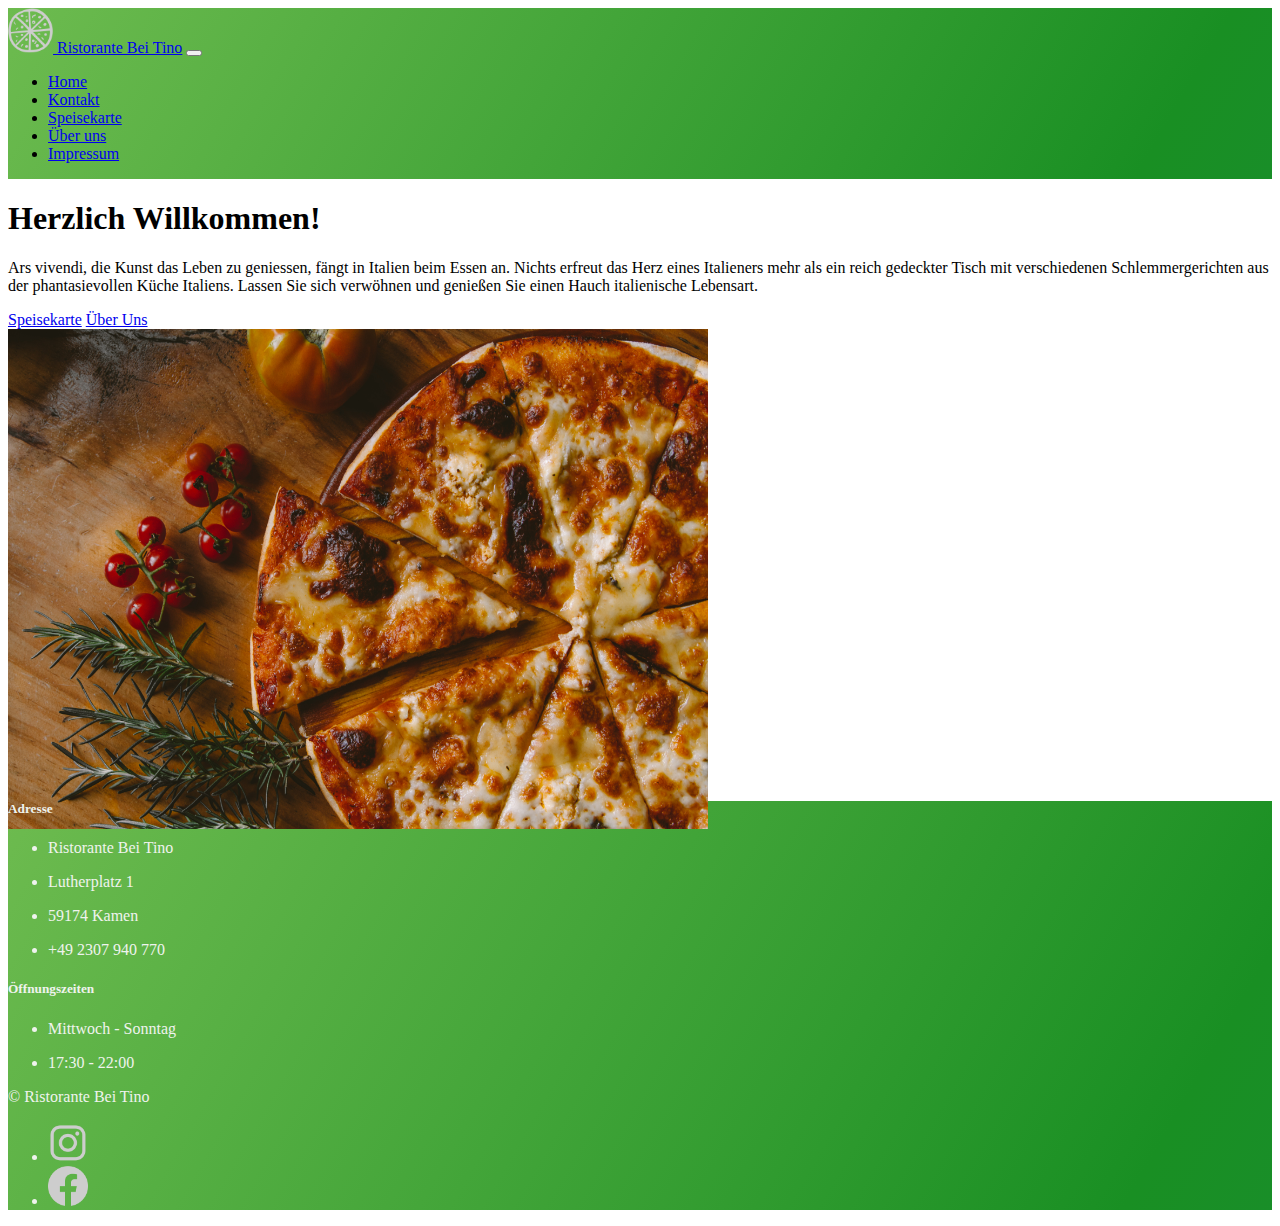
<file: index.html>
<!DOCTYPE html>
<html lang="en">
<head>
    <meta charset="UTF-8">
    <meta name="viewport" content="width=device-width, initial-scale=1.0">
    <title>Ristorante Bei Tino</title>
    <link href="https://cdn.jsdelivr.net/npm/bootstrap@5.3.1/dist/css/bootstrap.min.css" rel="stylesheet" integrity="sha384-4bw+/aepP/YC94hEpVNVgiZdgIC5+VKNBQNGCHeKRQN+PtmoHDEXuppvnDJzQIu9" crossorigin="anonymous">
    <link rel="stylesheet" href="./style.css"/>
</head>
<body>

     <!-- Navbar -->
  <section id="navbar">

    <nav class="navbar navbar-expand-lg gradient-background" data-bs-theme="dark">
        <div class="container-fluid">
          <a class="navbar-brand" href="./index.html"><img src="./images/Bild1.png" alt="pizza" height="45"> Ristorante Bei Tino</a>
          <button class="navbar-toggler" type="button" data-bs-toggle="collapse" data-bs-target="#navbarNav" aria-controls="navbarNav" aria-expanded="false" aria-label="Toggle navigation">
            <span class="navbar-toggler-icon"></span>
          </button>
          <div class="collapse navbar-collapse" id="navbarNav">
            <ul class="navbar-nav">
              <li class="nav-item">
                <a class="nav-link active" aria-current="page" href="./index.html">Home</a>
              </li>
              <li class="nav-item">
                <a class="nav-link" href="./contact.html">Kontakt</a>
              </li>
              <li class="nav-item">
                <a class="nav-link" href="./menue.html">Speisekarte</a>
              </li>              
              <li class="nav-item">
                <a class="nav-link" href="#">Über uns</a>
              </li>              
              <li class="nav-item">
                <a class="nav-link" href="#">Impressum</a>
              </li>

            </ul>
          </div>
        </div>
      </nav>

   </section>  

     <!-- Title -->
  <section id="title">

  <div class="container">
    <div class="px-4 pt-5 my-5 text-center">
        <h1 class="display-4 fw-bold text-body-emphasis">Herzlich Willkommen!</h1>
        <div class="col-lg-6 mx-auto">
          <p class="lead mb-4">Ars vivendi,

            die Kunst das Leben zu geniessen, fängt in Italien beim Essen an.
            
            Nichts erfreut das Herz eines Italieners mehr als ein reich gedeckter Tisch mit verschiedenen Schlemmergerichten aus der phantasievollen Küche Italiens.
            
            Lassen Sie sich verwöhnen und genießen Sie einen Hauch italienische Lebensart.</p>
          <div class="d-grid gap-2 d-sm-flex justify-content-sm-center mb-5">
            <a class="btn btn-success btn-lg px-4 me-sm-3" href="./menue.html" role="button">Speisekarte</a>
            <a class="btn btn-outline-success btn-lg px-4" href="#" role="button">Über Uns</a>
          </div>
        </div>
        <div class="overflow-hidden" style="max-height: 50vh;">
          <div class="container px-5">
            <img src="./images/ivan-torres-MQUqbmszGGM-unsplash.jpg" class="img-fluid border rounded-3 shadow-lg mb-4" alt="Example image" width="700" height="500" loading="lazy">
          </div>
        </div>
      </div>
    </div>     

 </section>     

     <!-- Footer -->
  <section id="Footer" class="gradient-background">


    <div class="container colorwhite">
      <footer class="py-5">
        <div class="row">
          <div class="col-6 col-md-2 mb-3">
            <h5>Adresse</h5>
            <ul class="nav flex-column">
              <li class="nav-item"><p>Ristorante Bei Tino</p></li>
              <li class="nav-item"><p>Lutherplatz 1</p></li>
              <li class="nav-item"><p>59174 Kamen</p></li>
              <li class="nav-item"><p>+49 2307 940 770</p></li>
            </ul>
          </div>
    
          <div class="col-6 col-md-2 mb-3">
            <h5>Öffnungszeiten</h5>
            <ul class="nav flex-column">
              <li class="nav-item"><p>Mittwoch - Sonntag</p></li>
              <li class="nav-item"><p>17:30 - 22:00</p></li>
            </ul>
          </div>
    
          </div>
    
        <div class="d-flex flex-column flex-sm-row justify-content-between py-4 my-4 border-top">
          <p>© Ristorante Bei Tino</p>
          <ul class="list-unstyled d-flex">
            <li class="ms-3"><a class="link-body-emphasis" href="https://www.instagram.com/ristorantetino/"><img src="./images/Instagram.png" height="40"/></a></li>
            <li class="ms-3"><a class="link-body-emphasis" href="https://www.facebook.com/sharer.php?u=https%3A%2F%2Fwww.bei-tino.de%2Fkontakt%2F"><img src="./images/Facebook.png" height="40"/></a></li>
          </ul>
        </div>
      </footer>
    </div>
      


</section>

 <script src="https://cdn.jsdelivr.net/npm/bootstrap@5.3.1/dist/js/bootstrap.bundle.min.js" integrity="sha384-HwwvtgBNo3bZJJLYd8oVXjrBZt8cqVSpeBNS5n7C8IVInixGAoxmnlMuBnhbgrkm" crossorigin="anonymous"></script>
</body>
</html>
</file>
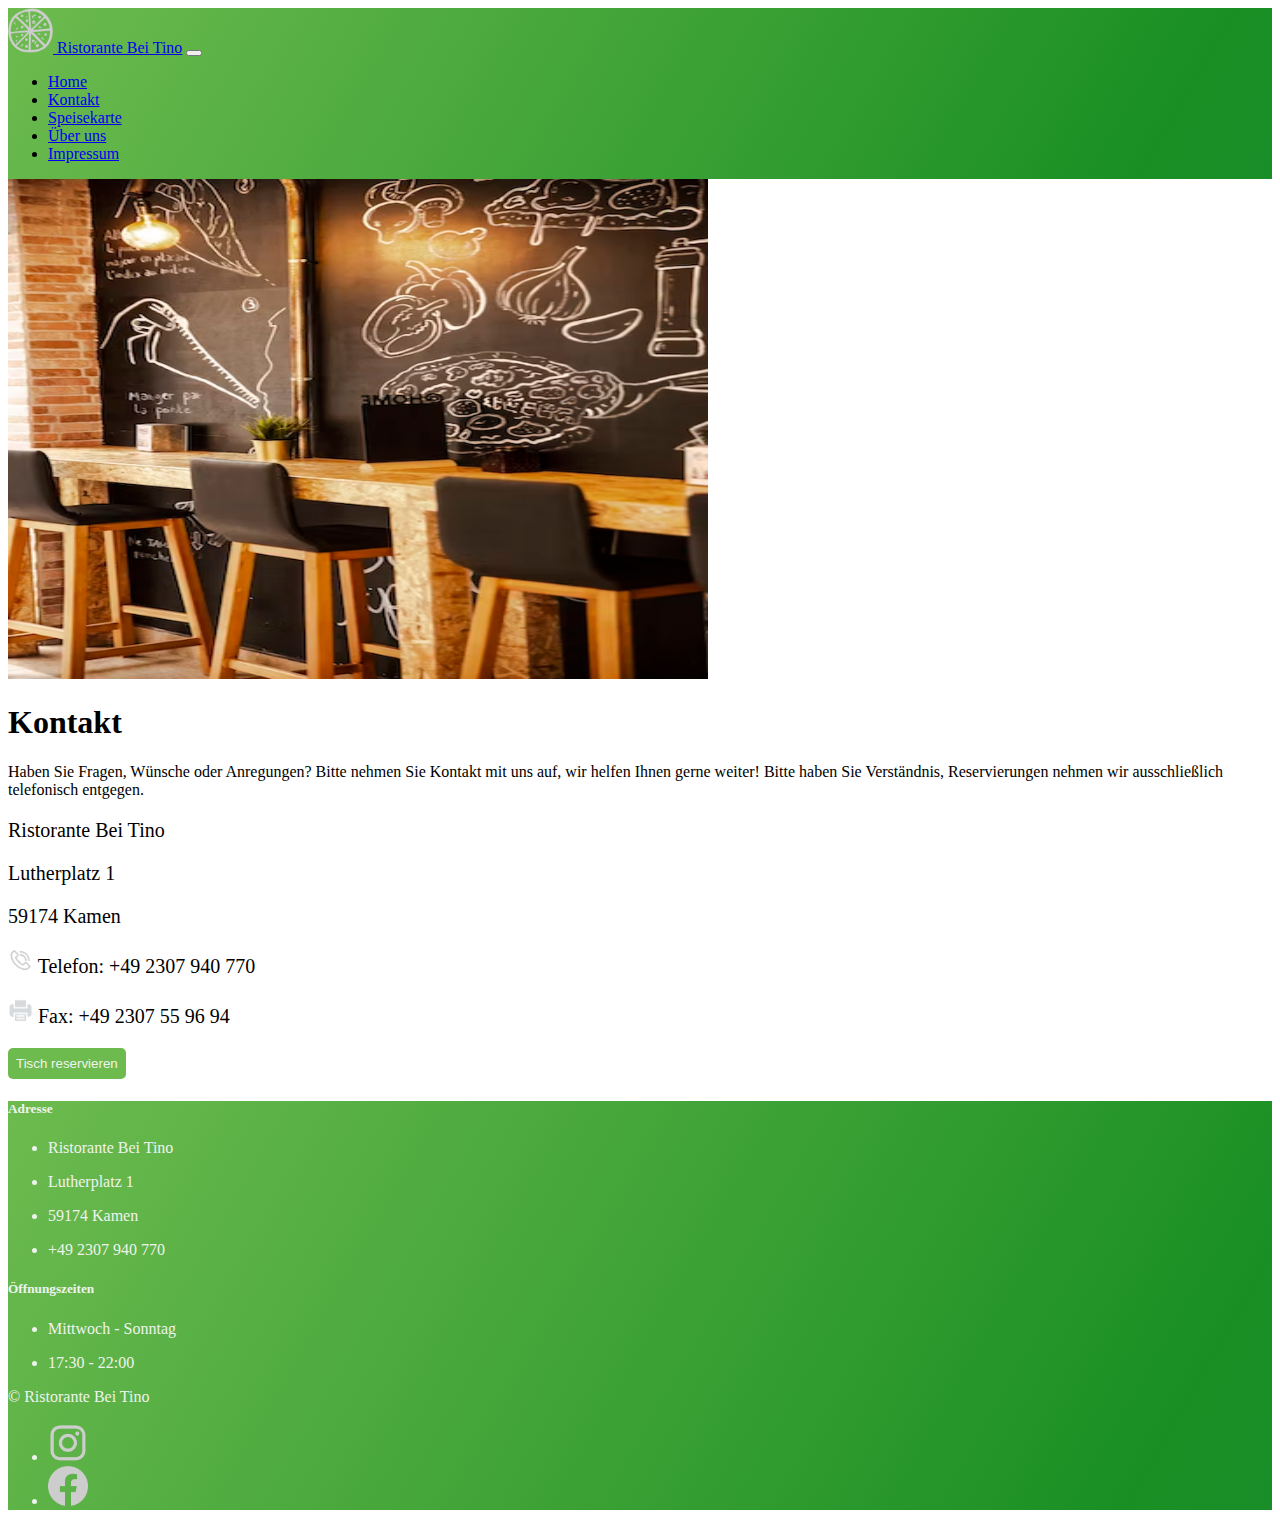
<file: contact.html>
<!DOCTYPE html>
<html lang="en">
<head>
    <meta charset="UTF-8">
    <meta name="viewport" content="width=device-width, initial-scale=1.0">
    <title>Kontakt</title>
    <link href="https://cdn.jsdelivr.net/npm/bootstrap@5.3.1/dist/css/bootstrap.min.css" rel="stylesheet" integrity="sha384-4bw+/aepP/YC94hEpVNVgiZdgIC5+VKNBQNGCHeKRQN+PtmoHDEXuppvnDJzQIu9" crossorigin="anonymous">
    <link rel="stylesheet" href="./style.css"/>
</head>
<body>
 
     <!-- Navbar -->
     <section id="navbar">

        <nav class="navbar navbar-expand-lg gradient-background" data-bs-theme="dark">
            <div class="container-fluid">
              <a class="navbar-brand" href="#"><img src="./images/Bild1.png" alt="pizza" height="45"> Ristorante Bei Tino</a>
              <button class="navbar-toggler" type="button" data-bs-toggle="collapse" data-bs-target="#navbarNav" aria-controls="navbarNav" aria-expanded="false" aria-label="Toggle navigation">
                <span class="navbar-toggler-icon"></span>
              </button>
              <div class="collapse navbar-collapse" id="navbarNav">
                <ul class="navbar-nav">
                  <li class="nav-item">
                    <a class="nav-link"  href="./index.html">Home</a>
                  </li>
                  <li class="nav-item">
                    <a class="nav-link active" aria-current="page" href="./contact.html">Kontakt</a>
                  </li>
                  <li class="nav-item">
                    <a class="nav-link" href="./menue.html">Speisekarte</a>
                  </li>              
                  <li class="nav-item">
                    <a class="nav-link" href="#">Über uns</a>
                  </li>              
                  <li class="nav-item">
                    <a class="nav-link" href="#">Impressum</a>
                  </li>
    
                </ul>
              </div>
            </div>
          </nav>
    
       </section>  

     <!-- Main -->   
     <section id="Main">

      <div class="container"> 
        <div class="row flex-lg-row-reverse align-items-center g-5 py-5">
            <div class="col-10 col-sm-8 col-lg-6">
              <img src="./images/photo-1542018508502-daaee0fb76c2.avif" class="d-block mx-lg-auto img-fluid" alt="Pizzeria" width="700" height="500" loading="lazy">
            </div>
            <div class="col-lg-6">
              <h1 class="display-5 fw-bold text-body-emphasis lh-1 mb-3">Kontakt</h1>
              <p class="lead">

                Haben Sie Fragen, Wünsche oder Anregungen? Bitte nehmen Sie Kontakt mit uns auf, wir helfen Ihnen gerne weiter!
                
                Bitte haben Sie Verständnis, Reservierungen nehmen wir ausschließlich telefonisch entgegen.

                <div class="mt-5 px-0 container">
                    <div class="column align-items-center">
                      <div class="col-lg-4 col-sm-12">
                        <p>Ristorante Bei Tino</p>
                      </div>
                      <div class="col-lg-4 col-sm-12">
                        <p>Lutherplatz 1</p>
                      </div>
                      <div class="col-lg-4 col-sm-12">
                        <p>59174 Kamen</p>
                      </div>
                      <div class="col-lg-5 col-sm-12">
                        <p><img src="./images/Phone.png" height="25px"/> Telefon: +49 2307 940 770</p>
                      </div>
                      <div class="col-lg-5 col-sm-12">
                        <p><img src="./images/Fax.png" height="25px"/> Fax: +49 2307 55 96 94</p>
                      <!--Open the Modal-->
                      <button id="btn" class="buttonReserve">Tisch reservieren</button>
                      <!-- The Modal -->
                      <div id="modalReserve" class="modal">
                      <!-- Modal Content-->
                      <div class="modalContent">
                        <span class="close">&times;</span>
                        <p class="firstText">ONLINE RESERVIEREN</p>
                        <p>Ristorante Bei Tino® Kamen</p>
<!--                         <form autocomplete="on"> -->
                          <div>
                        <label for ="fname">Vorname:</label>
                        <input class="fName" type="text" id="fname" name="fname">
                          </div>
                        <br><br>
                        <div>
                        <label for ="lname">Nachname:</label>
                        <input class="lName" type="text" id="lname" name="lname">
                        </div>
                        <br><br>
                        <div>
                        <label for="phone">Telefonnummer:</label>
                        <input class="phone" type="tel" id="phone" name="phone" autocomplete="tel">
                        </div>
                        <br><br>
                        <div>
                        <label for="email">E-Mail:</label>
                        <input class="email" type="email" id="email" name="email" autocomplete="email">
                        </div>
                        <br><br>
                        <label for="quantity">Anzahl:</label>
                        <input class="quantity" type="number" id="quantity" name="quantity" min="1" max="30">
                        <br><br>
                        <input id="btnReserve" type="submit" class="buttonReserve" value="Reservieren">
<!--                       </form> -->
                      </div>
                      </div>
                      <!-- The Modal 1 -->
                      <div id="modalReserved" class="modal">
                      <!-- Modal Content 1-->
                      <div class="modalContent">
                        <span class="close">&times;</span>
                        <p class="secondText">Vielen Dank für Ihre Reservierung!</p>
                        <br><br>
                        <input id="btnClose" type="submit" class="buttonReserve" value="Schließen">
                      </div>
                    </div>
                    </div> 
                  </div> 
                </p>
            </div>
          </div>
        </div>     


     </section>
    
         <!-- Footer -->
         <section id="Footer" class="gradient-background">


            <div class="container colorwhite">
              <footer class="py-5">
                <div class="row">
                  <div class="col-6 col-md-2 mb-3">
                    <h5>Adresse</h5>
                    <ul class="nav flex-column">
                      <li class="nav-item"><p>Ristorante Bei Tino</p></li>
                      <li class="nav-item"><p>Lutherplatz 1</p></li>
                      <li class="nav-item"><p>59174 Kamen</p></li>
                      <li class="nav-item"><p>+49 2307 940 770</p></li>
                    </ul>
                  </div>
            
                  <div class="col-6 col-md-2 mb-3">
                    <h5>Öffnungszeiten</h5>
                    <ul class="nav flex-column">
                      <li class="nav-item"><p>Mittwoch - Sonntag</p></li>
                      <li class="nav-item"><p>17:30 - 22:00</p></li>
                    </ul>
                  </div>
            
                  </div>
            
                <div class="d-flex flex-column flex-sm-row justify-content-between py-4 my-4 border-top">
                  <p>© Ristorante Bei Tino</p>
                  <ul class="list-unstyled d-flex">
                    <li class="ms-3"><a class="link-body-emphasis" href="https://www.instagram.com/ristorantetino/"><img src="./images/Instagram.png" height="40"/></a></li>
                    <li class="ms-3"><a class="link-body-emphasis" href="https://www.facebook.com/sharer.php?u=https%3A%2F%2Fwww.bei-tino.de%2Fkontakt%2F"><img src="./images/Facebook.png" height="40"/></a></li>
                  </ul>
                </div>
              </footer>
            </div>
              
        
        
        </section>      
    
<script src="https://cdn.jsdelivr.net/npm/bootstrap@5.3.1/dist/js/bootstrap.bundle.min.js" integrity="sha384-HwwvtgBNo3bZJJLYd8oVXjrBZt8cqVSpeBNS5n7C8IVInixGAoxmnlMuBnhbgrkm" crossorigin="anonymous"></script>
<script src="index.js"></script>
</body>
</html>
</file>
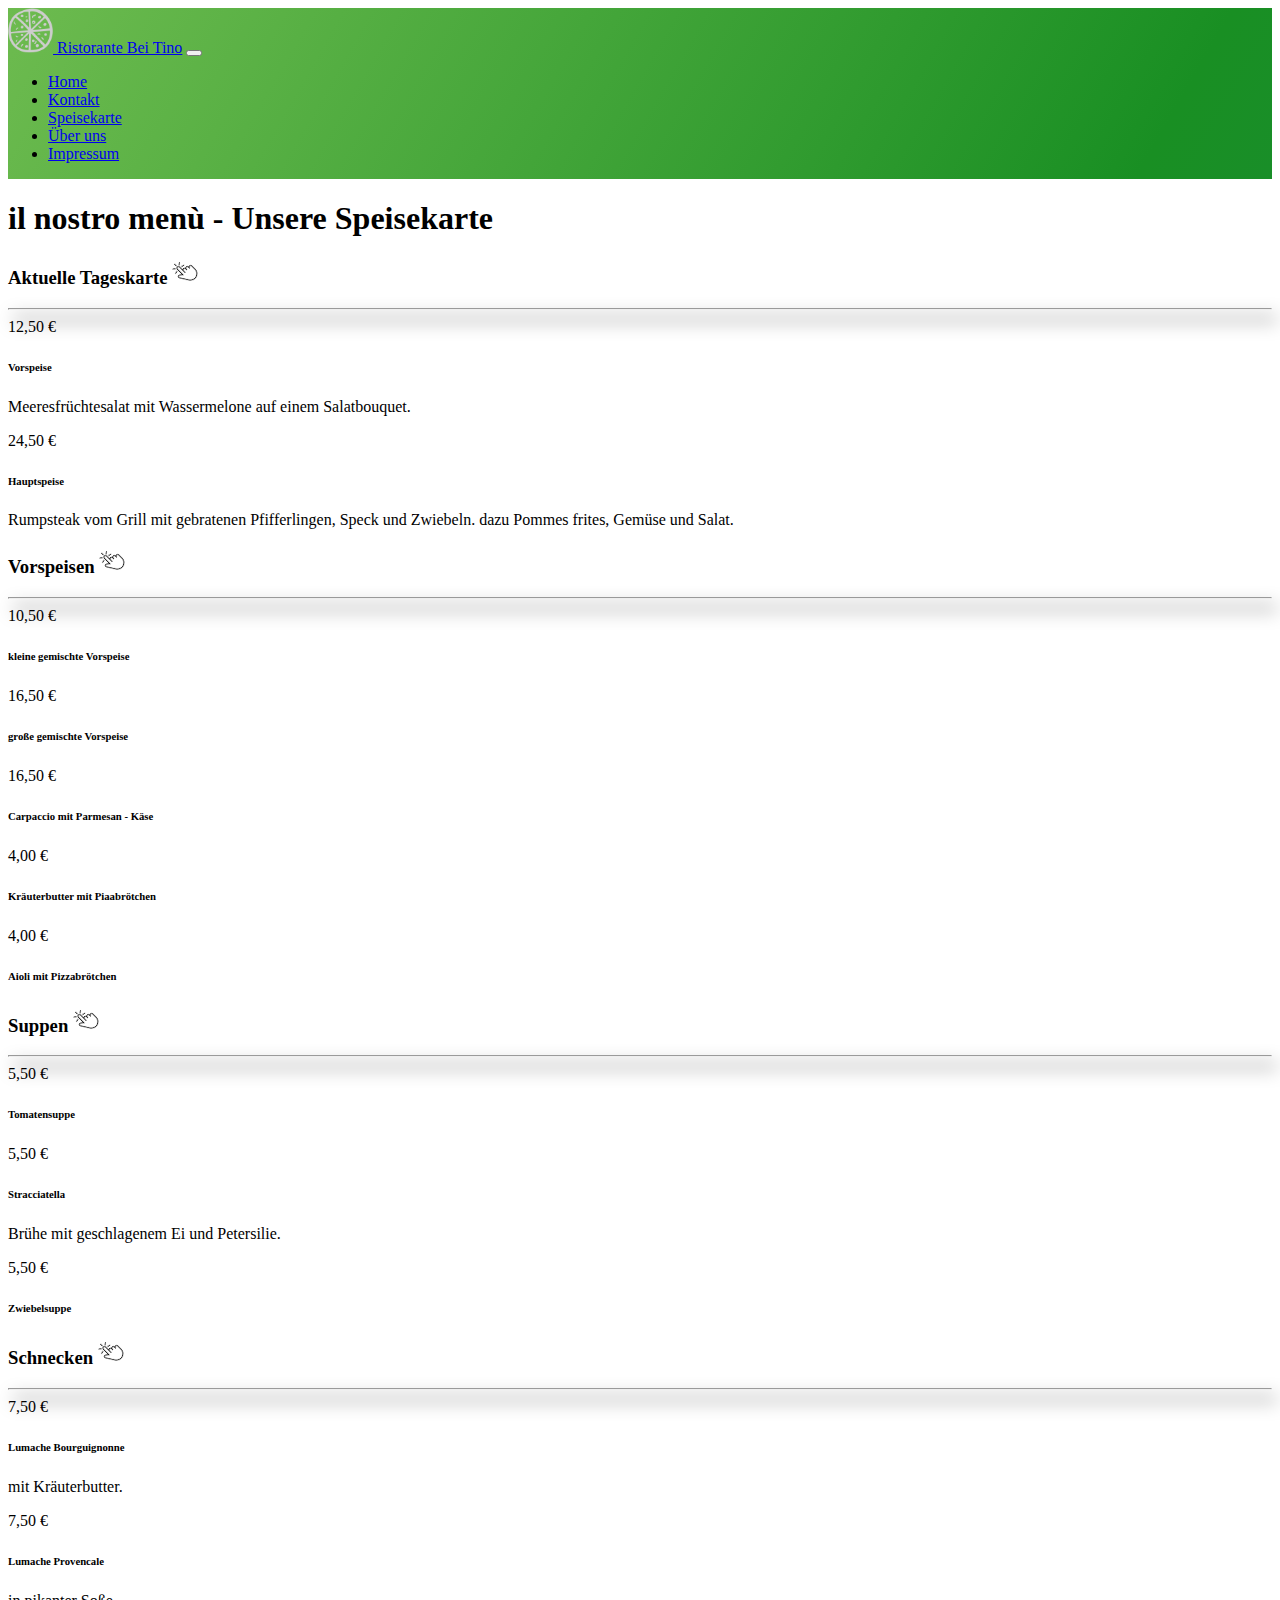
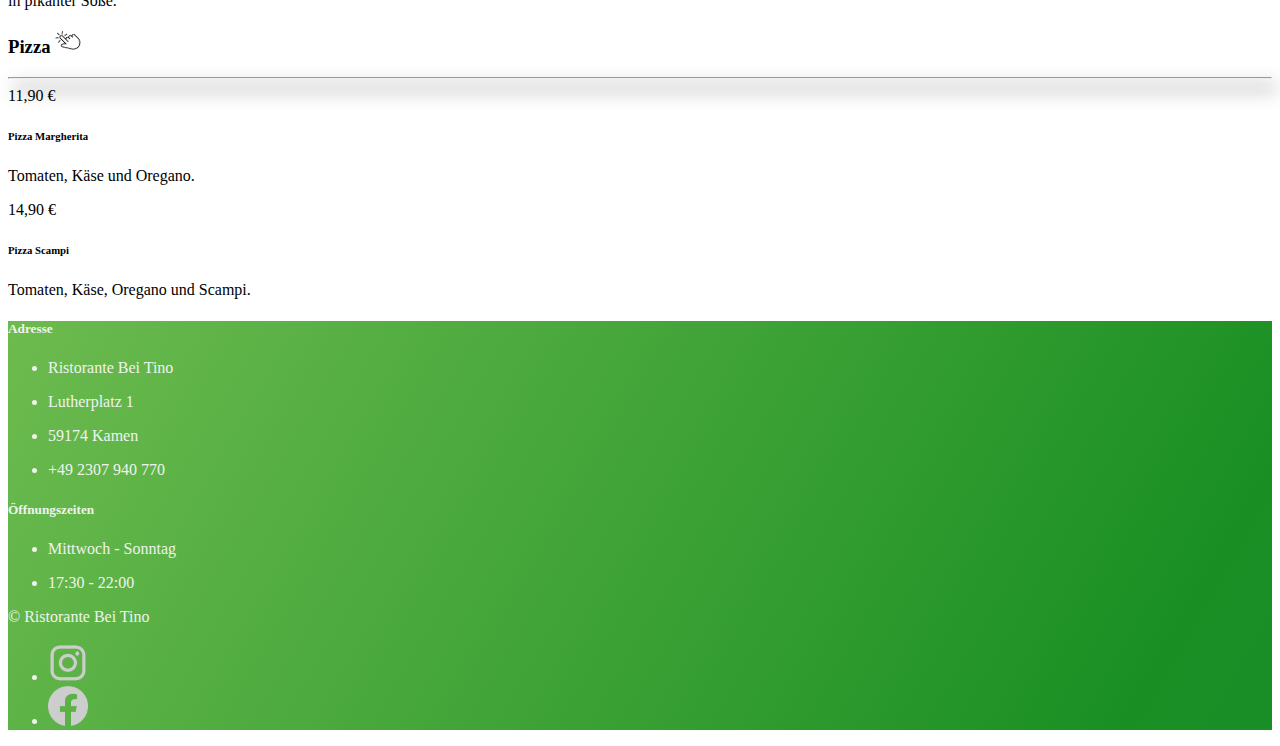
<file: menue.html>
<!DOCTYPE html>
<html lang="en">
    <head>
        <meta charset="UTF-8">
        <meta name="viewport" content="width=device-width, initial-scale=1.0">
        <title>Speisekarte</title>
        <link href="https://cdn.jsdelivr.net/npm/bootstrap@5.3.1/dist/css/bootstrap.min.css" rel="stylesheet" integrity="sha384-4bw+/aepP/YC94hEpVNVgiZdgIC5+VKNBQNGCHeKRQN+PtmoHDEXuppvnDJzQIu9" crossorigin="anonymous">
        <link rel="stylesheet" href="./style.css"/>
    </head>
<body>
  
     <!-- Navbar -->
     <section id="navbar">

        <nav class="navbar navbar-expand-lg gradient-background" data-bs-theme="dark">
            <div class="container-fluid">
              <a class="navbar-brand" href="#"><img src="./images/Bild1.png" alt="pizza" height="45"> Ristorante Bei Tino</a>
              <button class="navbar-toggler" type="button" data-bs-toggle="collapse" data-bs-target="#navbarNav" aria-controls="navbarNav" aria-expanded="false" aria-label="Toggle navigation">
                <span class="navbar-toggler-icon"></span>
              </button>
              <div class="collapse navbar-collapse" id="navbarNav">
                <ul class="navbar-nav">
                  <li class="nav-item">
                    <a class="nav-link" href="./index.html">Home</a>
                  </li>
                  <li class="nav-item">
                    <a class="nav-link" href="./contact.html">Kontakt</a>
                  </li>
                  <li class="nav-item">
                    <a class="nav-link active" aria-current="page" href="./menue.html">Speisekarte</a>
                  </li>              
                  <li class="nav-item">
                    <a class="nav-link" href="#">Über uns</a>
                  </li>              
                  <li class="nav-item">
                    <a class="nav-link" href="#">Impressum</a>
                  </li>
    
                </ul>
              </div>
            </div>
          </nav>
    
       </section>     

         
    <!-- Menue -->   
    <section id="menue">

      <div class="container py-5">
        <div class="row">
            <div class="col-lg-10 mx-auto col-12 text-center mb-3">
                <h1 class="mt-0 text-success">il nostro menù - Unsere Speisekarte</h1>
            </div>
            <div class="col-12 mt-4">
              <h3 class="text-center" data-bs-toggle="collapse" href="#collapseExample" role="button" aria-expanded="false" aria-controls="collapseExample">Aktuelle Tageskarte <img class="ClickFinger"src="./images/329387_click_finger_gesture_hand_icon.png" height="25"/></h3>
              <hr class="accent my-5">
          </div>
          <div class="card-columns" id="collapseExample">
              <div class="card card-body card border-success">
                  <span class="float-right font-weight-bold">12,50 €</span>
                  <h6 class="text-truncate">Vorspeise</h6>
                  <p class="small"> Meeresfrüchtesalat mit Wassermelone auf einem Salatbouquet.</p>
              </div>
              <div class="card card-body card border-success">
                  <span class="float-right font-weight-bold">24,50 €</span>
                  <h6 class="text-truncate">Hauptspeise</h6>
                  <p class="small"> Rumpsteak vom Grill mit gebratenen Pfifferlingen, Speck und Zwiebeln. dazu Pommes frites, Gemüse und Salat.</p>
              </div>


          </div>
            <div class="col-12 mt-4">
                <h3 class="text-center" data-bs-toggle="collapse" href="#collapseExample1" role="button" aria-expanded="false" aria-controls="collapseExample">Vorspeisen <img class="ClickFinger"src="./images/329387_click_finger_gesture_hand_icon.png" height="25"/></h3>
                <hr class="accent my-5">
            </div>
            <div class="card-columns" id="collapseExample1">
                <div class="card card-body card border-success">
                    <span class="float-right font-weight-bold">10,50 €</span>
                    <h6 class="text-truncate">kleine gemischte Vorspeise</h6>
                </div>
                <div class="card card-body card border-success">
                    <span class="float-right font-weight-bold">16,50 €</span>
                    <h6 class="text-truncate">große gemischte Vorspeise</h6>
                </div>
                <div class="card card-body card border-success">
                    <span class="float-right font-weight-bold">16,50 €</span>
                    <h6 class="text-truncate">Carpaccio mit Parmesan - Käse</h6>
                </div>
                <div class="card card-body card border-success">
                    <span class="float-right font-weight-bold">4,00 €</span>
                    <h6 class="text-truncate">Kräuterbutter mit Piaabrötchen</h6>
                </div>
                <div class="card card-body card border-success">
                    <span class="float-right font-weight-bold">4,00 €</span>
                    <h6>Aioli mit Pizzabrötchen</h6>
                </div>

            </div>
            <div class="col-12 mt-4">
                <h3 class="text-center" data-bs-toggle="collapse" href="#collapseExample2" role="button" aria-expanded="false" aria-controls="collapseExample">Suppen <img class="ClickFinger"src="./images/329387_click_finger_gesture_hand_icon.png" height="25"/></h3>
                <hr class="accent my-5">
            </div>
            <div class="card-columns" id="collapseExample2">
                <div class="card card-body card border-success">
                    <span class="float-right font-weight-bold">5,50 €</span>
                    <h6 class="text-truncate">Tomatensuppe</h6>
                </div>
                <div class="card card-body card border-success">
                    <span class="float-right font-weight-bold">5,50 €</span>
                    <h6 class="text-truncate">Stracciatella</h6>
                    <p class="small"> Brühe mit geschlagenem Ei und Petersilie.</p>
                </div>
                <div class="card card-body card border-success">
                    <span class="float-right font-weight-bold">5,50 €</span>
                    <h6 class="text-truncate">Zwiebelsuppe</h6>
                </div>

            </div>
            <div class="col-12 mt-4">
                <h3 class="text-center" data-bs-toggle="collapse" href="#collapseExample3" role="button" aria-expanded="false" aria-controls="collapseExample">Schnecken <img class="ClickFinger"src="./images/329387_click_finger_gesture_hand_icon.png" height="25"/></h3>
                <hr class="accent my-5">
            </div>
            <div class="card-columns" id="collapseExample3">
                <div class="card card-body card border-success">
                    <span class="float-right font-weight-bold">7,50 €</span>
                    <h6 class="text-underline">Lumache Bourguignonne</h6>
                    <p class="small">mit Kräuterbutter.</p>
                    <span class="font-weight-bold small"></span>
                </div>
                <div class="card card-body card border-success">
                    <span class="float-right font-weight-bold">7,50 €</span>
                    <h6>Lumache Provencale</h6>
                    <p class="small">in pikanter Soße. </p>
                </div>
            </div>

            
            <div class="col-12 mt-4">
              <h3 class="text-center" data-bs-toggle="collapse" href="#collapseExample4" role="button" aria-expanded="false" aria-controls="collapseExample">Pizza <img class="ClickFinger"src="./images/329387_click_finger_gesture_hand_icon.png" height="25"/></h3>
              <hr class="accent my-5">
           </div>
          <div class="card-columns" id="collapseExample4">
              <div class="card card-body card border-success">
                  <span class="float-right font-weight-bold">11,90 €</span>
                  <h6 class="text-underline">Pizza Margherita</h6>
                  <p class="small">Tomaten, Käse und Oregano.</p>
                  <span class="font-weight-bold small"></span>
              </div>
              <div class="card card-body card border-success">
                  <span class="float-right font-weight-bold">14,90 €</span>
                  <h6>Pizza Scampi</h6>
                  <p class="small">Tomaten, Käse, Oregano und Scampi. </p>
              </div>
          </div>
      

          </p>

        </div>



    </div>

     <!-- Footer -->
     <section id="Footer" class="gradient-background">


      <div class="container colorwhite">
        <footer class="py-5">
          <div class="row">
            <div class="col-6 col-md-2 mb-3">
              <h5>Adresse</h5>
              <ul class="nav flex-column">
                <li class="nav-item"><p>Ristorante Bei Tino</p></li>
                <li class="nav-item"><p>Lutherplatz 1</p></li>
                <li class="nav-item"><p>59174 Kamen</p></li>
                <li class="nav-item"><p>+49 2307 940 770</p></li>
              </ul>
            </div>
      
            <div class="col-6 col-md-2 mb-3">
              <h5>Öffnungszeiten</h5>
              <ul class="nav flex-column">
                <li class="nav-item"><p>Mittwoch - Sonntag</p></li>
                <li class="nav-item"><p>17:30 - 22:00</p></li>
              </ul>
            </div>
      
            </div>
      
          <div class="d-flex flex-column flex-sm-row justify-content-between py-4 my-4 border-top">
            <p>© Ristorante Bei Tino</p>
            <ul class="list-unstyled d-flex">
              <li class="ms-3"><a class="link-body-emphasis" href="https://www.instagram.com/ristorantetino/"><img src="./images/Instagram.png" height="40"/></a></li>
              <li class="ms-3"><a class="link-body-emphasis" href="https://www.facebook.com/sharer.php?u=https%3A%2F%2Fwww.bei-tino.de%2Fkontakt%2F"><img src="./images/Facebook.png" height="40"/></a></li>
            </ul>
          </div>
        </footer>
      </div>
        
  
  
  </section>    

    <script src="https://cdn.jsdelivr.net/npm/bootstrap@5.3.1/dist/js/bootstrap.bundle.min.js" integrity="sha384-HwwvtgBNo3bZJJLYd8oVXjrBZt8cqVSpeBNS5n7C8IVInixGAoxmnlMuBnhbgrkm" crossorigin="anonymous"></script>  
</body>
</html>
</file>
<file: style.css>
.gradient-background {
    background: linear-gradient(300deg, #198754, #198f23, #6dbb4f);
    background-size: 180% 180%;
    animation: gradient-animation 18s ease infinite;
  }
  
  @keyframes gradient-animation {
    0% {
      background-position: 0% 50%;
    }
    50% {
      background-position: 100% 50%;
    }
    100% {
      background-position: 0% 50%;
    }
  }

.colorwhite{
    color: rgb(239, 243, 238);
}

hr{
    box-shadow: 5px 10px 18px #050505;
}

.ClickFinger{
    transform: rotate(-45deg);
}

.column{
font-size: 1.25rem;
font-weight: 300;
margin-top: 0;
margin-bottom: 1rem;
}

.collapse{
    overflow: hidden;
}

.buttonReserve {
  border-radius: 5px;
  background-color:#6dbb4f ;
  color: rgb(239, 243, 238);
  border: #198f23;
  padding: 8px;
}

.modal {
  display: none;
  position: fixed;
  z-index: 1;
  left: 0;
  top: 0;
  width: 100%;
  height: 100%;
  overflow: auto;
  background-color: rgb(0,0,0);
  background-color: rgba(0,0,0,0.8);
}

.modalContent {
  background-color: #fefefe;
  margin: 15% auto;
  padding: 20px;
  border: 1px solid #888;
  width: 70%;
}

.close {
  color: #aaa;
  float: right;
  font-size: 28px;
  font-weight: bold;
}

.close:hover,
.close:focus {
  color: black;
  text-decoration: none;
  cursor: pointer;
}

.fName,
.lName,
.phone,
.email,
.quantity {
  margin-right: 160px;  
  float: right;
}

.quantity {
  width: 235px;
}

.firstText {
  color: #888;
}
</file>
